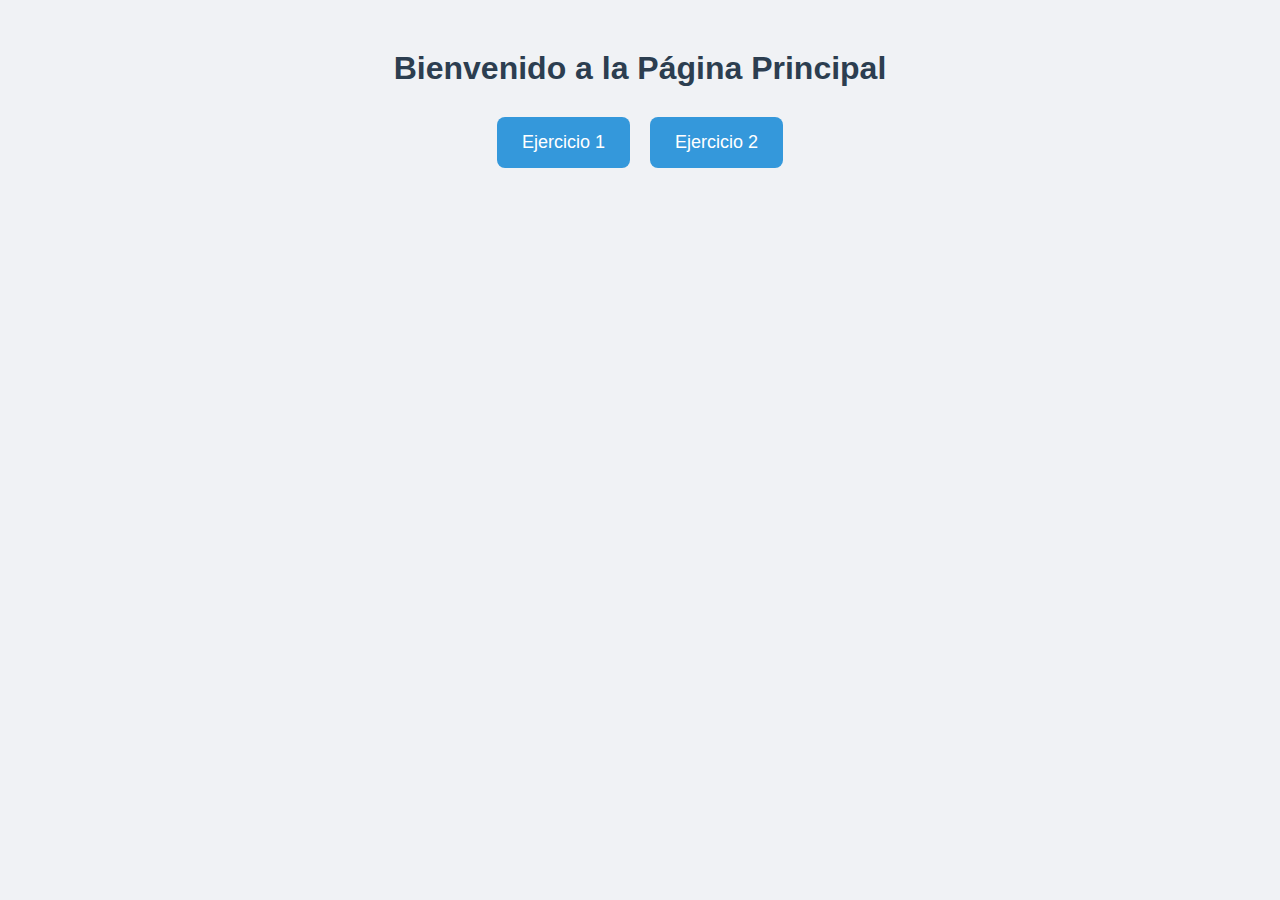
<file: templates/index.html>
<!--pagina principal con una interfaz inicial con dos botones que enlazaran 
a las diferentes paginas ejercicio1 y ejercicio2 con python flask-->
<!DOCTYPE html> 
<html lang="en">
<head>
    <meta charset="UTF-8">
    <meta name="viewport" content="width=device-width, initial-scale=1.0">
    <title>My Web Page</title>
    <link rel="stylesheet" href="/static/css/styleIndex.css">
</head>
<body>
    <h1>Bienvenido a la Página Principal</h1>
    <div class="button-container">
        <a href="/ejercicio1" class="button">Ejercicio 1</a>
        <a href="/ejercicio2" class="button">Ejercicio 2</a>
    </div>

</body>
</html>
</file>
<file: static/css/styleIndex.css>
/* Reset básico */
* {
    margin: 0;
    padding: 0;
    box-sizing: border-box;
    font-family: Arial, Helvetica, sans-serif;
}

/* Fondo general */
body {
    background: #f0f2f5;
    text-align: center;
    padding: 50px;
}

/* Título principal */
h1 {
    font-size: 32px;
    margin-bottom: 30px;
    color: #2c3e50;
}

/* Contenedor de botones */
.button-container {
    display: flex;
    justify-content: center;
    gap: 20px;
}

/* Botones principales */
.button {
    display: inline-block;
    padding: 15px 25px;
    font-size: 18px;
    text-decoration: none;
    background-color: #3498db;
    color: white;
    border-radius: 8px;
    transition: 0.3s ease;
}

/* Hover */
.button:hover {
    background-color: #2980b9;
    transform: translateY(-3px);
}

/* Efecto al hacer clic */
.button:active {
    transform: translateY(0);
}
</file>
